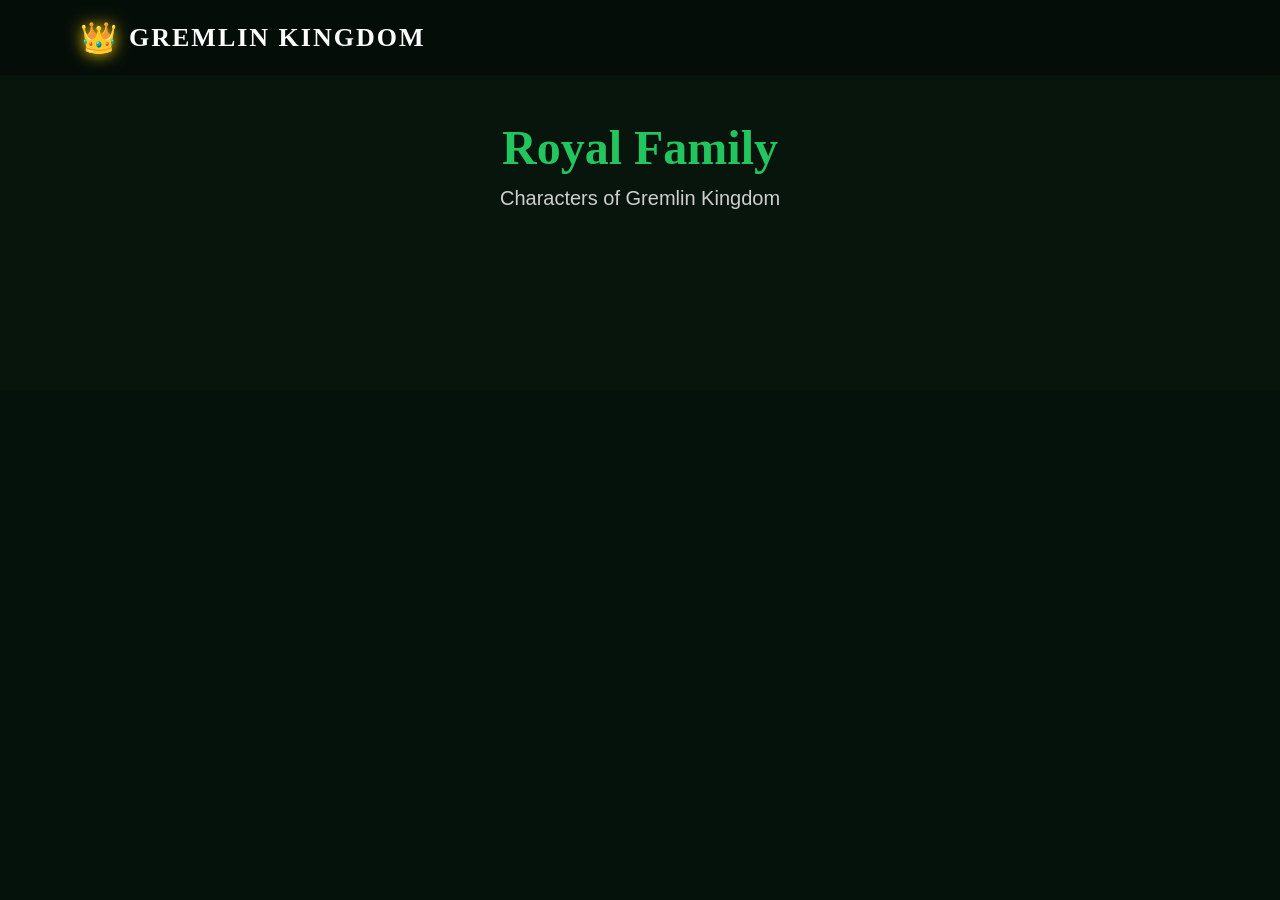
<file: templates/characters.html>
<!DOCTYPE html>
<html lang="en">

<head>

    <meta charset="UTF-8">

    <title>Characters</title>

    <link rel="stylesheet" href="/static/css/style.css">

</head>

<body>

<nav>

    <div class="logo">

        <span class="crown">👑</span>

        <span class="logo-text">GREMLIN KINGDOM</span>

    </div>

</nav>

<section class="characters">

    <div class="section-title">

        <h2>Royal Family</h2>

        <p>Characters of Gremlin Kingdom</p>

    </div>

</section>

</body>

</html>
</file>
<file: static/css/style.css>
* {
    margin: 0;
    padding: 0;
    box-sizing: border-box;
}

body {
    font-family: 'Poppins', sans-serif;
    background: #05110b;
    color: white;
}

nav {
    position: fixed;
    width: 100%;
    padding: 20px 80px;
    display: flex;
    justify-content: space-between;
    align-items: center;
    background: rgba(0, 0, 0, .35);
    backdrop-filter: blur(10px);
    z-index: 9999;
}

nav li {
    cursor: pointer;
    transition: .3s;
}

nav li:hover {
    color: #22c55e;
}

.overlay {
    position: relative;
    z-index: 2;
    text-align: center;
    background: rgba(0, 0, 0, .45);
    padding: 60px;
    border-radius: 25px;
    backdrop-filter: blur(6px);
}

.overlay h1 {
    font-family: 'Cinzel', serif;
    font-size: 90px;
    font-weight: 900;
    letter-spacing: 5px;

}

.overlay span {

    color: #22c55e;

}

.overlay p {

    margin: 25px;

    font-size: 25px;

}

button {
    padding: 18px 45px;
    border-radius: 50px;
    border: none;
    background: #22c55e;
    color: white;
    font-size: 20px;
    cursor: pointer;
    transition: .35s;
    box-shadow: 0 0 30px rgba(34, 197, 94, .45);
    text-transform: uppercase;
    letter-spacing: 3px;

}

button:hover {

    transform: translateY(-4px);
    box-shadow: 0 0 60px #22c55e;

}

nav ul {
    display: flex;
    list-style: none;
    gap: 35px;
    margin: 0;
    padding: 0;
}

.hero {
    min-height: 100vh;
    display: flex;
    justify-content: center;
    align-items: center;
    text-align: center;
    position: relative;
    background-image: url("/static/images/hero/castle-bg3.png");
    background-size: 100% auto;
    background-position: center;
    background-repeat: no-repeat;
}

.overlay h1 {
    text-shadow:
        0 0 12px rgba(255, 255, 255, .3),
        0 0 40px rgba(34, 197, 94, .35)
}

.subtitle {
    margin-top: 20px;
    font-size: 22px;
    color: #d9d9d9;
    letter-spacing: 2px;
}

.scroll {
    position: absolute;
    bottom: 30px;
    left: 50%;
    transform: translateX(-50%);
    text-align: center;
    color: white;
    font-size: 18px;
    opacity: .8;
    animation: bounce 2s infinite;
}

@keyframes bounce {

    0%,
    100% {
        transform: translate(-50%, 0);
    }

    50% {
        transform: translate(-50%, 12px);
    }
}

.hero::before {
    content: "";
    position: absolute;
    inset: 0;
    background: rgba(0, 0, 0, .45);
}



.logo {
    display: flex;
    align-items: center;
    gap: 12px;
    font-size: 26px;
}

.logo-text {
    font-family: 'Cinzel', serif;
    font-size: 26px;
    font-weight: 800;
    letter-spacing: 2px;
    color: white;
}

.crown {
    font-size: 30px;
    filter: drop-shadow(0 0 8px gold);
}

nav a {
    display: inline-block;
    color: white;
    text-decoration: none;
    font-weight: 500;
    transition: .3s;
    position: relative;
}

nav a:hover {
    color: #22c55e;
}

/*เส้นใต้*/

nav a::after {
    content: "";
    position: absolute;
    left: 0;
    bottom: 0px;
    width: 0%;
    height: 2px;
    background: #22c55e;
    transition: width .35s ease;
}

nav a:hover::after {
    width: 100%;
}

.hero-content {
    animation: fadeUp 1.5s ease;
}

@keyframes fadeUp {
    from {
        opacity: 0;
        transform: translateY(60px);
    }

    to {
        opacity: 1;
        transform: translateY(0);
    }
}

/* ===================================================
   ROYAL FAMILY
=================================================== */

.characters {
    padding: 120px 80px;
    background: #08150d;

}

.section-title {
    text-align: center;
    margin-bottom: 60px;
}

.section-title h2 {
    font-size: 48px;
    font-family: 'Cinzel', serif;
    color: #22c55e;
}

.section-title p {
    margin-top: 12px;
    color: #cfcfcf;
    font-size: 20px;
}

.card-grid {
    display: grid;
    grid-template-columns: repeat(auto-fit, minmax(280px, 1fr));
    gap: 35px;
}

.card {
    background: rgba(255, 255, 255, .05);
    border: 1px solid rgba(255, 255, 255, .08);
    border-radius: 20px;
    overflow: hidden;
    backdrop-filter: blur(12px);
    transition: .35s;
    text-align: center;
    padding: 25px;
}

.card:hover {
    transform: translateY(-10px);
    box-shadow: 0 0 35px rgba(34, 197, 94, .45);
    border-color: #22c55e;
}



.card h3 {
    margin-top: 20px;
    font-size: 28px;
}

.card span {
    display: block;
    margin: 12px 0 25px;
    color: #bdbdbd;
}

/* ==========================================
   FOOTER
========================================== */

footer {
    background: #050b07;
    text-align: center;
    padding: 60px 20px;
    border-top: 1px solid rgba(255, 255, 255, .08);
}

footer h2 {
    font-family: 'Cinzel', serif;
    font-size: 38px;
    color: #22c55e;
}

footer p {
    color: #cfcfcf;
    margin-top: 12px;
}

.footer-menu {
    margin: 35px 0;
    display: flex;
    justify-content: center;
    gap: 35px;
    flex-wrap: wrap;
}

.footer-menu a {
    color: white;
    text-decoration: none;
    transition: .3s;
}

.footer-menu a:hover {
    color: #22c55E;
}

/* ======================================
   ADMIN
====================================== */

.admin-form {

    max-width: 700px;

    margin: auto;

    display: flex;

    flex-direction: column;

    gap: 20px;

}

.admin-form input,
.admin-form textarea {

    padding: 18px;

    border-radius: 12px;

    border: 1px solid rgba(255, 255, 255, .15);

    background: #102017;

    color: white;

    font-size: 16px;

}

.admin-form textarea {

    resize: vertical;

}

.page {
    min-height: 100vh;
    display: flex;
    justify-content: center;
    align-items: center;
    font-size: 60px;
    font-family: 'Cinzel', serif;
}

/*====== ACtive Menu ========*/
nav a.active {
    color: #22c55e;
}

nav a.active::after {
    width: 100%;
}

/* ===== Royal Codex ===== */

.codex {

    width: min(1200px, 92%);
    margin: 0 auto;

    padding-top: 140px;
    padding-bottom: 80px;

}

.codex h1 {

    text-align: center;
    margin: 0 0 15px;

    font-size: 60px;

    letter-spacing: 4px;

    text-shadow:
        0 0 15px rgba(255, 255, 255, .2),
        0 0 35px rgba(34, 197, 94, .25);


}

.card-container {

    display: grid;

    grid-template-columns: repeat(auto-fit, minmax(280px, 1fr));

    gap: 35px;

    margin-top: 40px;

}



.character-card:hover {

    transform: translateY(-10px) scale(1.05);

    border-color: #22c55e;

    box-shadow:
        0 0 35px rgba(34, 197, 94, .35),
        0 0 80px rgba(34, 197, 94, .15);

}

.character-card img {

    width: 100%;
    height: 340px;
    object-fit: contain;
    object-position: center;
    background: #0d1d13;
    padding: 18px;
    display: block;
    transition: .4s;

}

.character-card h2 {

    margin: 20px;

}

.character-card h3 {

    margin: 0 20px;

    color: #22c55e;

}

.character-card p {

    margin: 12px 20px;

    line-height: 1.6;

}

.character-card {

    background: linear-gradient(180deg,
            #112218,
            #09130d);

    border: 1px solid rgba(255, 255, 255, .08);

    border-radius: 22px;

    overflow: hidden;

    transition: .35s;

}

.rarity {
    background: linear-gradient(90deg, #FFD700, #FFEA7A);
    color: #222;
    font-weight: 700;
    text-align: center;
    padding: 10px;
    letter-spacing: 2px;
    font-size: 14px;
}

.profile-btn {
    display: block;
    margin: 25px 20px;
    padding: 14px;
    border-radius: 12px;
    text-align: center;
    text-decoration: none;
    background: #22c55e;
    color: white;
    transition: .3s;
    font-weight: 600;
}

.profile-btn:hover {

    background: #2be86d;

    transform: translateY(-2px);

}

.admin-actions {

    display: flex;

    justify-content: space-between;

    padding: 20px;

}

.edit-btn {

    background: #22c55e;

    color: white;

    padding: 10px 20px;

    border-radius: 10px;

    text-decoration: none;

    font-weight: bold;

}

.delete-btn {

    background: #ef4444;

    color: white;

    padding: 10px 20px;

    border-radius: 10px;

    text-decoration: none;

    font-weight: bold;

}

.edit-btn:hover {

    opacity: .85;

}

.delete-btn:hover {

    opacity: .85;

}

.admin-action {

    display: flex;

    gap: 12px;

    margin-top: 20px;

}

.edit-btn {

    flex: 1;

    text-align: center;

    background: #2563eb;

    color: white;

    padding: 12px;

    border-radius: 10px;

    text-decoration: none;

}

.delete-btn {

    flex: 1;

    text-align: center;

    background: #dc2626;

    color: white;

    padding: 12px;

    border-radius: 10px;

    text-decoration: none;

}

.admin-form label {

    color: #d6d6d6;

    font-weight: 600;

    margin-top: 10px;

    margin-bottom: -10px;

    display: block;

}

/*=============================
 Dashboard
=============================*/

.dashboard {
    display: grid;
    grid-template-columns: repeat(3, 1fr);
    gap: 25px;
    margin-bottom: 45px;
}

@media (max-width: 900px) {
    .dashboard {
        grid-template-columns: 1fr;
    }
}

.dashboard-box {
    background: #102116;
    padding: 30px;
    border-radius: 18px;
    text-align: center;
    border: 1px solid rgba(255, 255, 255, .08);
    transition: .3s;
}

.dashboard-box:hover {

    transform: translateY(-5px);

    box-shadow: 0 0 25px rgba(34, 197, 94, .35);

}

.dashboard-box h3 {

    color: #8bcf9b;

    margin-bottom: 15px;

}

.dashboard-box h1 {

    font-size: 48px;

    color: white;
}

/* ===================================
   GLOBAL CONTAINER
=================================== */

.container {

    width: 100%;

    max-width: 1280px;

    margin: 0 auto;

    padding: 0 24px;

}

.admin-list-title {
    margin-top: 60px;
}

/* ======================================
   CHARACTER DETAIL
====================================== */






.character-header h1 {

    margin-top: 25px;

    font-size: 52px;

    font-family: 'Cinzel', serif;

}

.character-header h2 {

    margin-top: 10px;

    color: #22c55e;

    font-size: 26px;

    font-weight: 500;

}

.info-card,
.description-card {

    background: #102017;

    padding: 35px;

    border-radius: 20px;

    margin-top: 35px;

    border: 1px solid rgba(255, 255, 255, .08);

    box-shadow: 0 10px 30px rgba(0, 0, 0, .25);

}

.info-card h3,
.description-card h3 {

    color: #22c55e;

    margin-bottom: 25px;

    font-size: 30px;

    font-family: 'Cinzel', serif;

}

.info-card p,
.description-card p {

    margin: 15px 0;

    font-size: 18px;

    line-height: 1.8;

}

.back-button {

    margin-top: 50px;

    text-align: center;

}

.back-button a {

    display: inline-block;

    padding: 16px 38px;

    background: #22c55e;

    color: white;

    border-radius: 50px;

    text-decoration: none;

    transition: .35s;

    font-weight: bold;

}

.back-button a:hover {

    transform: translateY(-4px);

    box-shadow: 0 0 30px rgba(34, 197, 94, .45);

}

/* ======================================
   SEARCH BOX
====================================== */
.search-box {
    max-width: 700px;
    margin: 40px auto 60px;
}

.search-box form {
    display: flex;
    gap: 15px;
}

.search-box input {
    flex: 1;
    padding: 18px 22px;
    border-radius: 50px;
    border: none;
    font-size: 18px;
    background: #102017;
    color: white;
}

.search-box input:focus {
    outline: none;
    box-shadow: 0 0 20px rgba(34, 197, 94, .35);
}

.search-box button {
    padding: 18px 35px;
}

/* =========================================
   CODEX FILTER
========================================= */

.filter-box {
    width: 100%;
    max-width: 1000px;

    margin: 30px auto 50px;
    padding: 25px;

    background: rgba(16, 32, 23, 0.85);

    border: 1px solid rgba(255, 255, 255, 0.08);
    border-radius: 20px;

    box-shadow:
        0 10px 30px rgba(0, 0, 0, 0.25),
        0 0 25px rgba(34, 197, 94, 0.08);

    backdrop-filter: blur(10px);
}


/* =========================================
   FILTER FORM
========================================= */

.filter-box form {
    display: grid;

    grid-template-columns:
        2fr 1fr 1fr 1fr auto;

    gap: 15px;

    align-items: center;
}


/* =========================================
   SEARCH INPUT
========================================= */

.filter-box input {
    width: 100%;

    padding: 16px 20px;

    border-radius: 12px;

    border: 1px solid rgba(255, 255, 255, 0.12);

    background: #0d1d13;

    color: white;

    font-family: 'Poppins', sans-serif;
    font-size: 15px;

    transition: 0.25s;
}


.filter-box input::placeholder {
    color: #9ca3af;
}


.filter-box input:focus {
    outline: none;

    border-color: #22c55e;

    box-shadow:
        0 0 18px rgba(34, 197, 94, 0.25);
}


/* =========================================
   DROPDOWN
========================================= */

.filter-box select {
    width: 100%;

    padding: 16px 18px;

    border-radius: 12px;

    border: 1px solid rgba(255, 255, 255, 0.12);

    background: #0d1d13;

    color: white;

    font-family: 'Poppins', sans-serif;
    font-size: 15px;

    cursor: pointer;

    transition: 0.25s;
}


.filter-box select:hover {
    border-color: rgba(34, 197, 94, 0.5);
}


.filter-box select:focus {
    outline: none;

    border-color: #22c55e;

    box-shadow:
        0 0 18px rgba(34, 197, 94, 0.25);
}


/* =========================================
   SEARCH BUTTON
========================================= */

.filter-box button {
    width: 130px;
    height: 56px;

    box-sizing: border-box;

    padding: 0 20px;

    display: flex;
    align-items: center;
    justify-content: center;

    border-radius: 12px;

    border: none;

    background: #22c55e;

    color: white;

    font-family: 'Poppins', sans-serif;
    font-size: 15px;
    line-height: 1.2;

    font-weight: 600;

    cursor: pointer;

    white-space: nowrap;

    transition: 0.25s;
}


.filter-box button:hover {
    background: #2be86d;

    transform: translateY(-2px);

    box-shadow:
        0 8px 20px rgba(34, 197, 94, 0.25);
}

/* =========================================
   CODEX FILTER
========================================= */

.filter-box {
    width: 100%;
    max-width: 1000px;
    margin: 30px auto 50px;
    padding: 25px;

    background: rgba(16, 32, 23, 0.85);

    border: 1px solid rgba(255, 255, 255, 0.08);
    border-radius: 20px;

    box-shadow:
        0 10px 30px rgba(0, 0, 0, 0.25),
        0 0 25px rgba(34, 197, 94, 0.08);

    backdrop-filter: blur(10px);
}


/* -----------------------------------------
   Filter Form
----------------------------------------- */

.filter-box form {
    display: grid;

    grid-template-columns:
        minmax(0, 2fr) minmax(130px, 1fr) minmax(130px, 1fr) minmax(130px, 1fr) 130px;

    gap: 15px;

    align-items: center;
}


/* -----------------------------------------
   Search Input
----------------------------------------- */

.filter-box input {
    width: 100%;
    height: 56px;

    box-sizing: border-box;

    padding: 0 20px;

    border-radius: 12px;

    border: 1px solid rgba(255, 255, 255, 0.12);

    background: #0d1d13;

    color: white;

    font-family: 'Poppins', sans-serif;
    font-size: 15px;
    line-height: 1.2;

    transition: 0.25s;
}


.filter-box input::placeholder {
    color: #9ca3af;
}


.filter-box input:focus {
    outline: none;

    border-color: #22c55e;

    box-shadow:
        0 0 18px rgba(34, 197, 94, 0.25);
}


/* -----------------------------------------
   Dropdown
----------------------------------------- */

.filter-box select {
    width: 100%;
    height: 56px;

    box-sizing: border-box;

    padding: 0 18px;

    border-radius: 12px;

    border: 1px solid rgba(255, 255, 255, 0.12);

    background: #0d1d13;

    color: white;

    font-family: 'Poppins', sans-serif;
    font-size: 15px;
    line-height: 1.2;

    cursor: pointer;

    transition: 0.25s;
}


.filter-box select:hover {
    border-color: rgba(34, 197, 94, 0.5);
}


.filter-box select:focus {
    outline: none;

    border-color: #22c55e;

    box-shadow:
        0 0 18px rgba(34, 197, 94, 0.25);
}


/* -----------------------------------------
   Search Button
----------------------------------------- */

.filter-box button {
    padding: 16px 24px;

    border-radius: 12px;

    border: none;

    background: #22c55e;

    color: white;

    font-family: 'Poppins', sans-serif;
    font-size: 15px;

    font-weight: 600;

    cursor: pointer;

    white-space: nowrap;

    transition: .25s;
}


.filter-box button:hover {
    background: #2be86d;

    transform: translateY(-2px);

    box-shadow:
        0 8px 20px rgba(34, 197, 94, 0.25);
}

/* =========================================
   CODEX PAGINATION
========================================= */
.pagination {
    display: flex;
    justify-content: center;
    align-items: center;
    gap: 8px;
    margin: 55px auto 20px;
    flex-wrap: wrap;
}

.page-btn {
    display: inline-flex;
    align-items: center;
    justify-content: center;

    min-width: 42px;
    height: 42px;

    padding: 0 16px;

    border: 1px solid rgba(255, 255, 255, 0.15);
    border-radius: 12px;

    background: rgba(20, 30, 25, 0.85);
    color: #ffffff;

    text-decoration: none;
    font-size: 15px;
    font-weight: 600;

    transition:
        transform 0.2s ease,
        background 0.2s ease,
        box-shadow 0.2s ease;
}

a.page-btn:hover {
    transform: translateY(-2px);

    background: rgba(34, 197, 94, 0.18);

    border-color: rgba(34, 197, 94, 0.6);

    box-shadow:
        0 6px 18px rgba(34, 197, 94, 0.18);
}

.page-btn.active {
    background: #d4af37;
    color: #1b1b1b;
    border-color: #d4af37;

    box-shadow: 0 4px 15px rgba(212, 175, 55, 0.3);

    cursor: default;
}

/* =========================================
   CHARACTER PROFILE
========================================= */

.character-profile {
    width: min(1100px, 92%);

    margin: 0 auto;

    padding-top: 160px;
    padding-bottom: 60px;
}

/* -----------------------------------------
   Character Header
----------------------------------------- */

.character-header {
    text-align: center;
    margin-bottom: 50px;

    display: grid;
    grid-template-columns: 360px 1fr;
    gap: 50px;
    align-items: start;
}

/* -----------------------------------------
   Character Image
----------------------------------------- */

.character-image-box {
    display: flex;
    justify-content: center;
    align-items: flex-start;
}

.character-detail-image {
    width: 360px;
    max-width: 100%;
    height: 450px;

    object-fit: contain;

    border-radius: 22px;
    border: 4px solid #22c55e;

    box-shadow:
        0 0 25px rgba(34, 197, 94, 0.25);

    display: block;
}

/* -----------------------------------------
   Character Summary
----------------------------------------- */

.character-summary {
    padding-top: 10px;
}

.character-summary h1 {
    margin: 0 0 8px;

    font-size: 48px;
    line-height: 1.1;
}

.character-summary h2 {
    margin: 0 0 30px;

    color: #22c55e;

    font-size: 24px;
}

/* -----------------------------------------
   Basic Information
----------------------------------------- */

.character-summary .info-card {
    margin: 0;

    padding: 25px;

    border-radius: 18px;

    background: rgba(20, 35, 28, 0.75);

    border: 1px solid rgba(255, 255, 255, 0.08);
}

.character-summary .info-card h3 {
    margin-top: 0;
    margin-bottom: 20px;
}

.character-summary .info-card p {
    margin: 12px 0;
    line-height: 1.6;
}

/* -----------------------------------------
   Character Description
----------------------------------------- */

.description-card {
    margin-top: 45px;
    padding: 30px;

    border-radius: 20px;

    background: rgba(20, 35, 28, 0.75);

    border: 1px solid rgba(255, 255, 255, 0.08);
}

.description-card h3 {
    margin-top: 0;
    margin-bottom: 20px;
}

.description-card p {
    line-height: 1.9;
    margin: 0;
}

/* -----------------------------------------
   Back Button
----------------------------------------- */

.back-button {
    display: flex;
    justify-content: center;

    margin-top: 35px;
}

.back-button a {
    display: inline-block;

    padding: 12px 24px;

    border-radius: 12px;

    background: rgba(20, 35, 28, 0.9);

    border: 1px solid rgba(255, 255, 255, 0.12);

    color: white;

    text-decoration: none;

    transition:
        transform 0.2s ease,
        background 0.2s ease;
}

.back-button a:hover {
    transform: translateY(-2px);

    background: rgba(34, 197, 94, 0.2);
}

/* -----------------------------------------
   Mobile
----------------------------------------- */

@media (max-width: 800px) {

    .character-header {
        grid-template-columns: 1fr;
        gap: 30px;
    }

    .character-image-box {
        justify-content: center;
    }

    .character-detail-image {
        width: 320px;
        height: 400px;
    }

    .character-summary {
        text-align: center;
    }

    .character-summary h1 {
        font-size: 38px;
    }

    .character-summary .info-card {
        text-align: left;
    }
}

/* =========================================
   CODEX FILTER - MOBILE
========================================= */

@media (max-width: 900px) {

    .filter-box {
        width: 92%;
        padding: 20px;
    }

    .filter-box form {
        grid-template-columns: 1fr 1fr;
    }

    .filter-box input {
        grid-column: 1 / -1;
    }

    .filter-box button {
        grid-column: 1 / -1;
    }

}


@media (max-width: 600px) {

    .filter-box {
        width: 94%;
        padding: 18px;
    }

    .filter-box form {
        grid-template-columns: 1fr;
    }

    .filter-box input,
    .filter-box select,
    .filter-box button {
        grid-column: auto;
        width: 100%;
    }

}

/* =========================================
   ROYAL CODEX FILTER - RESPONSIVE
========================================= */

@media(max-width:1000px) {
    .filter-box {
        width: 92%;
    }

    .filter-box form {
        grid-template-columns: minmax(0, 1fr) minmax(0, 1 fr);
    }

    .filter-box input {
        grid-column: 1/-1;
    }

    .filter-box button {
        width: 100%;
        grid-column: 1/-1;
    }
}

@media (max-width: 600px) {

    .filter-box {
        width: 94%;
        margin: 25px auto 40px;
        padding: 18px;
    }

    .filter-box form {
        grid-template-columns: 1fr;
        gap: 12px;
    }

    .filter-box input,
    .filter-box select,
    .filter-box button {
        width: 100%;
        grid-column: auto;
    }

    .filter-box input,
    .filter-box select,
    .filter-box button {
        height: 54px;
    }

}

@media (max-width: 600px) {

    .codex {
        width: 94%;

        padding-top: 110px;
        padding-bottom: 60px;
    }

    .codex h1 {
        font-size: 40px;

        letter-spacing: 2px;
    }

    .card-container {
        grid-template-columns: 1fr;

        gap: 25px;

        margin-top: 30px;
    }

    .pagination {
        margin-top: 40px;
    }

}

/* =========================================
   ADMIN FORM - SELECT DROPDOWN
   ========================================= */

.admin-form select {
    width: 100%;
    padding: 14px 16px;

    background: rgba(15, 23, 42, 0.35);
    color: #f8fafc;

    border: 1px solid rgba(34, 197, 94, 0.35);
    border-radius: 12px;

    font-size: 16px;
    font-family: inherit;

    outline: none;
    cursor: pointer;

    transition: all 0.25s ease;
    appearance: auto;
}

/* ตอนเอาเมาส์ไปวาง */
.admin-form select:hover {
    border-color: rgba(34, 197, 94, 0.75);
}

/* ตอนกดเลือก */
.admin-form select:focus {
    border-color: #22c55e;

    box-shadow:
        0 0 0 3px rgba(34, 197, 94, 0.15),
        0 0 20px rgba(34, 197, 94, 0.15);
}

/* รายการใน Dropdown */
.admin-form select option {
    background: #0f172a;
    color: #f8fafc;

    padding: 10px;
}

/* =========================================
   ROYAL CODEX FILTER PANEL
   ========================================= */
.filter-box {
    max-width: 1100px;
    margin: 30px auto 45px;
    padding: 28px;

    background: rgba(15, 23, 42, 0.88);

    border: 1px solid rgba(34, 197, 94, 0.28);
    border-radius: 20px;

    box-shadow:
        0 0 30px rgba(34, 197, 94, 0.08);
    inset: 0 0 25px rgba(0, 0, 0, 0.2);

    backdrop-filter: blur(12px);
}

.filter-box form {
    display: grid;
    grid-template-columns: 2fr 1fr 1fr 1fr auto;
    gap: 14px;
    align-items: center;
}

.filter-box input,
.filter-box select {
    width: 100%;
    box-sizing: border-box;

    padding: 13px 15px;

    background: rgba(2, 6, 23, 0.9);
    color: #f8fafc;

    border: 1px solid rgba(34, 197, 94, 0.28);
    border-radius: 12px;

    font-size: 15px;
    font-family: inherit;

    outline: none;

    transition:
        border-color 0.25s ease,
        border-shadow 0.25s ease,
        transform 0.2s ease;
}

.filter-box input:hover,
.filter-box select:hover {
    border-color: rgba(34, 197, 94, 0.65);
}

.filter-box input:focus,
.filter-box select:focus {
    border-color: #22c55e;

    box-shadow:
        0 0 0 3px rgba(34, 197, 94, 0.12),
        0 0 18px rgba(34, 197, 94, 0.15);
}

.filter-box button {
    padding: 13px 22px;

    background: #22c55e;
    color: #052e16;

    border: none;
    border-radius: 12px;

    font-size: 15px;
    font-weight: 700;

    cursor: pointer;

    transition:
        transform 0.2s ease,
        box-shadow 0.2s ease;
}

.filter-box button:hover {
    transform: translateY(-2px);

    box-shadow:
        0 8px 20px rgba(34, 197, 94, 0.25);
}

.filter-box button:active {
    transform: translateY(0);
}

@media (max-width: 900px) {

    .filter-box form {
        grid-template-columns: 1fr 1fr;
    }

    .filter-box input {
        grid-column: 1 / -1;
    }

    .filter-box button {
        grid-column: 1 / -1;
    }

}

@media (max-width: 600px) {

    .filter-box {
        margin: 20px 12px 35px;
        padding: 18px;
    }

    .filter-box form {
        grid-template-columns: 1fr;
    }

    .filter-box input,
    .filter-box select,
    .filter-box button {
        grid-column: auto;
        width: 100%;
    }

}

.clear-filter-btn {
    display: inline-flex;
    align-items: center;
    justify-content: center;

    padding: 13px 18px;

    background: rgba(239, 68, 68, 0.08);
    color: #fca5a5;

    border: 1px solid rgba(239, 68, 68, 0.25);
    border-radius: 12px;

    font-size: 15px;
    font-weight: 600;

    text-decoration: none;

    transition:
        background 0.2s ease,
        border-color 0.2s ease,
        transform 0.2s ease;
}

.clear-filter-btn:hover {
    background: rgba(239, 68, 68, 0.15);
    border-color: rgba(239, 68, 68, 0.55);

    transform: translateY(-2px);
}


.clear-filter-btn {
    grid-column: 1 / -1;
    width: 100%;
    box-sizing: border-box;
}

.codex-result-info {
    max-width: 1100px;
    margin: 0 auto 25px;

    padding: 12px 18px;

    color: #cbd5e1;

    font-size: 15px;

    border-left: 3px solid #22c55e;

    background: rgba(15, 23, 42, 0.55);
    border-radius: 8px;
}

.codex-result-info strong {
    color: #22c55e;
    font-size: 18px;
}

.codex-result-info span {
    margin-left: 8px;
    color: #94a3b8;
}

/* =========================================
   CODEX EMPTY STATE
   ========================================= */

.codex-empty {
    max-width: 700px;
    margin: 60px auto;
    padding: 55px 30px;

    text-align: center;

    background: rgba(15, 23, 42, 0.75);

    border: 1px solid rgba(34, 197, 94, 0.2);
    border-radius: 24px;

    box-shadow:
        0 0 35px rgba(34, 197, 94, 0.08),
        inset 0 0 25px rgba(0, 0, 0, 0.2);

    backdrop-filter: blur(12px);
}

.empty-icon {
    font-size: 54px;
    margin-bottom: 15px;

    filter: drop-shadow(0 0 15px rgba(34, 197, 94, 0.35));
}

.codex-empty h2 {
    margin: 10px 0;

    color: #f8fafc;
    font-size: 28px;
}

.codex-empty p {
    margin: 6px 0;

    color: #94a3b8;
}

.codex-empty .clear-filter-btn {
    display: inline-flex;
    margin-top: 22px;
}

/* =========================================
   ADMIN ERROR MESSAGE
   ========================================= */

.admin-error {
    max-width: 1100px;
    margin: 20px auto;

    padding: 14px 18px;

    background: rgba(239, 68, 68, 0.10);

    color: #fca5a5;

    border: 1px solid rgba(239, 68, 68, 0.35);
    border-left: 4px solid #ef4444;

    border-radius: 12px;

    font-size: 15px;
    font-weight: 600;

    box-shadow:
        0 0 20px rgba(239, 68, 68, 0.08);

    transition: opacity 0.5s ease;
}

/* =========================================
   ADMIN DELETE BUTTON
   ========================================= */

.delete-btn {
    padding: 9px 16px;

    background: rgba(239, 68, 68, 0.18);
    color: #fca5a5;

    border: 1px solid rgba(239, 68, 68, 0.35);
    border-radius: 10px;

    font-size: 14px;
    font-weight: 600;

    cursor: pointer;

    transition:
        background 0.2s ease,
        border-color 0.2s ease,
        color 0.2s ease,
        transform 0.2s ease,
        box-shadow 0.2s ease;
}

.delete-btn:hover {
    background: rgba(239, 68, 68, 0.18);
    color: #fecaca;

    border-color: rgba(239, 68, 68, 0.65);

    transform: translateY(-2px);

    box-shadow:
        0 0 18px rgba(239, 68, 68, 0.18);
}

.delete-btn:active {
    transform: translateY(0);
}
</file>
